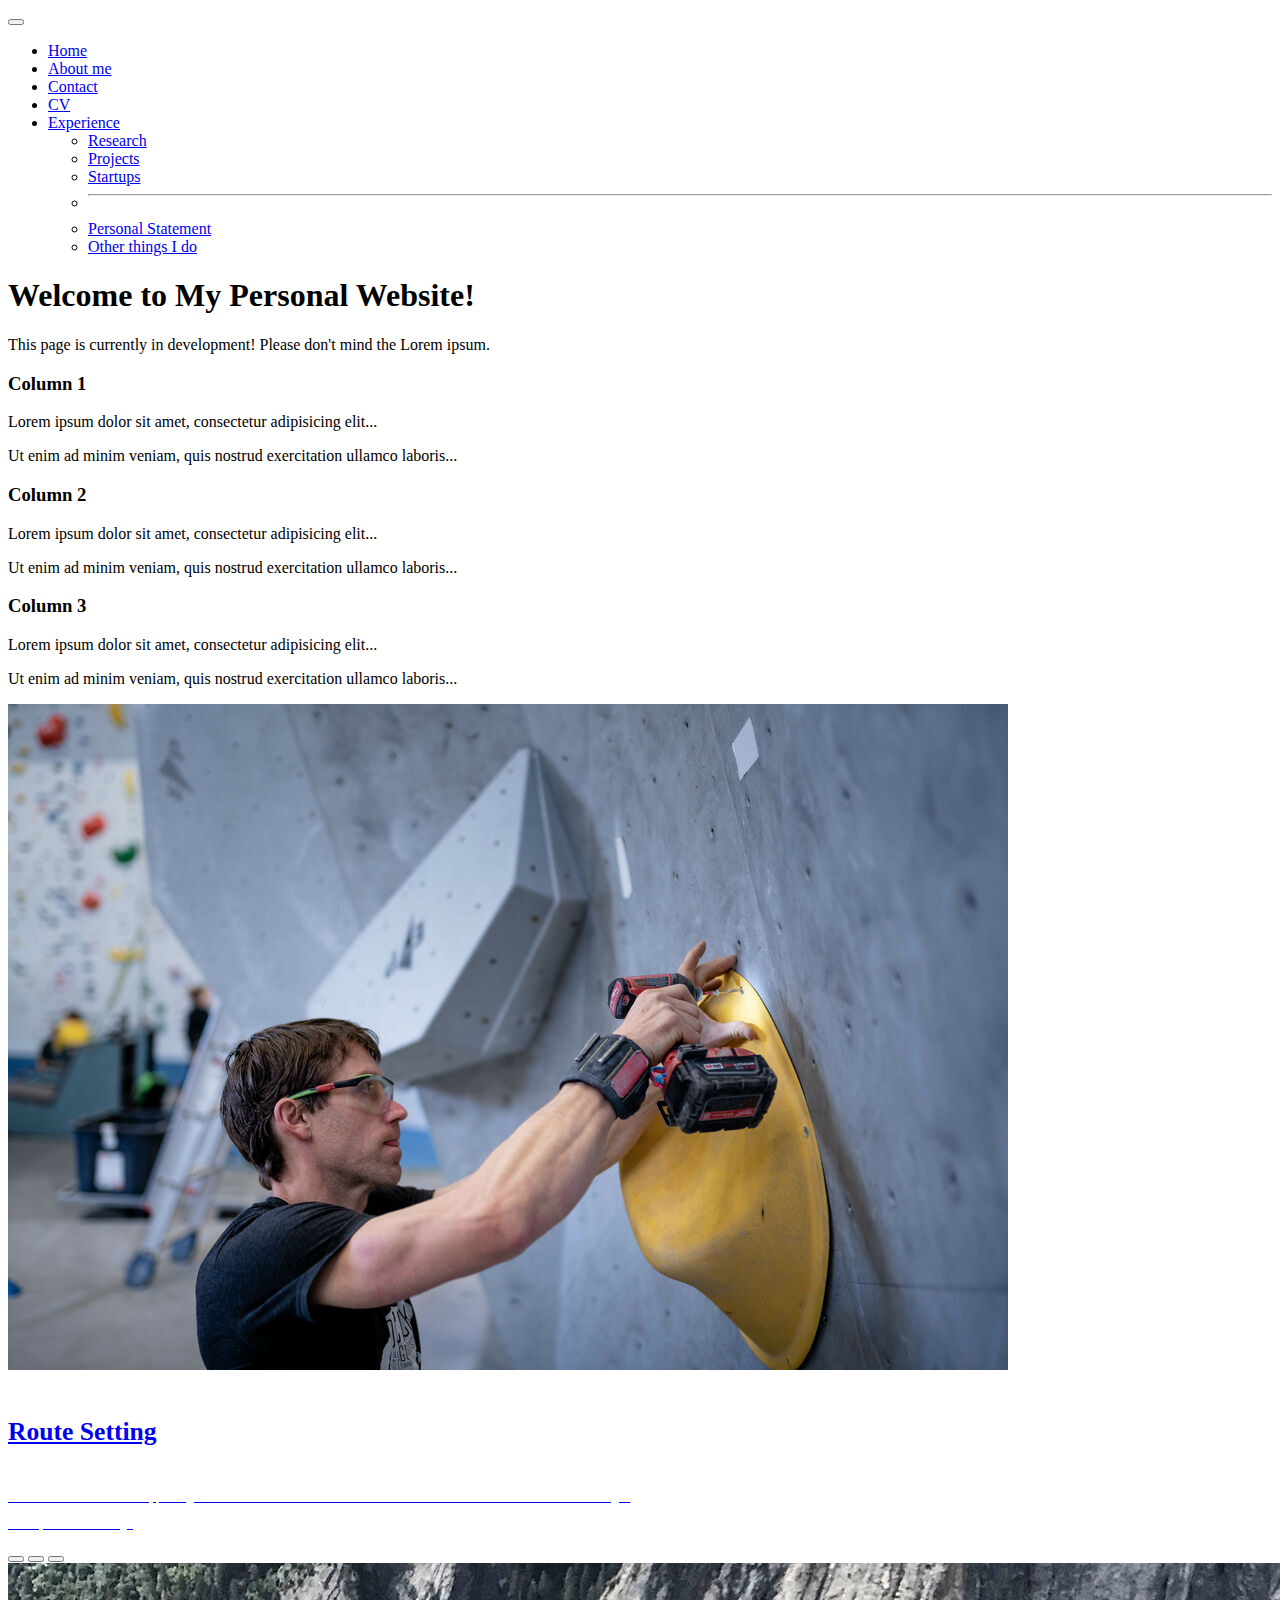
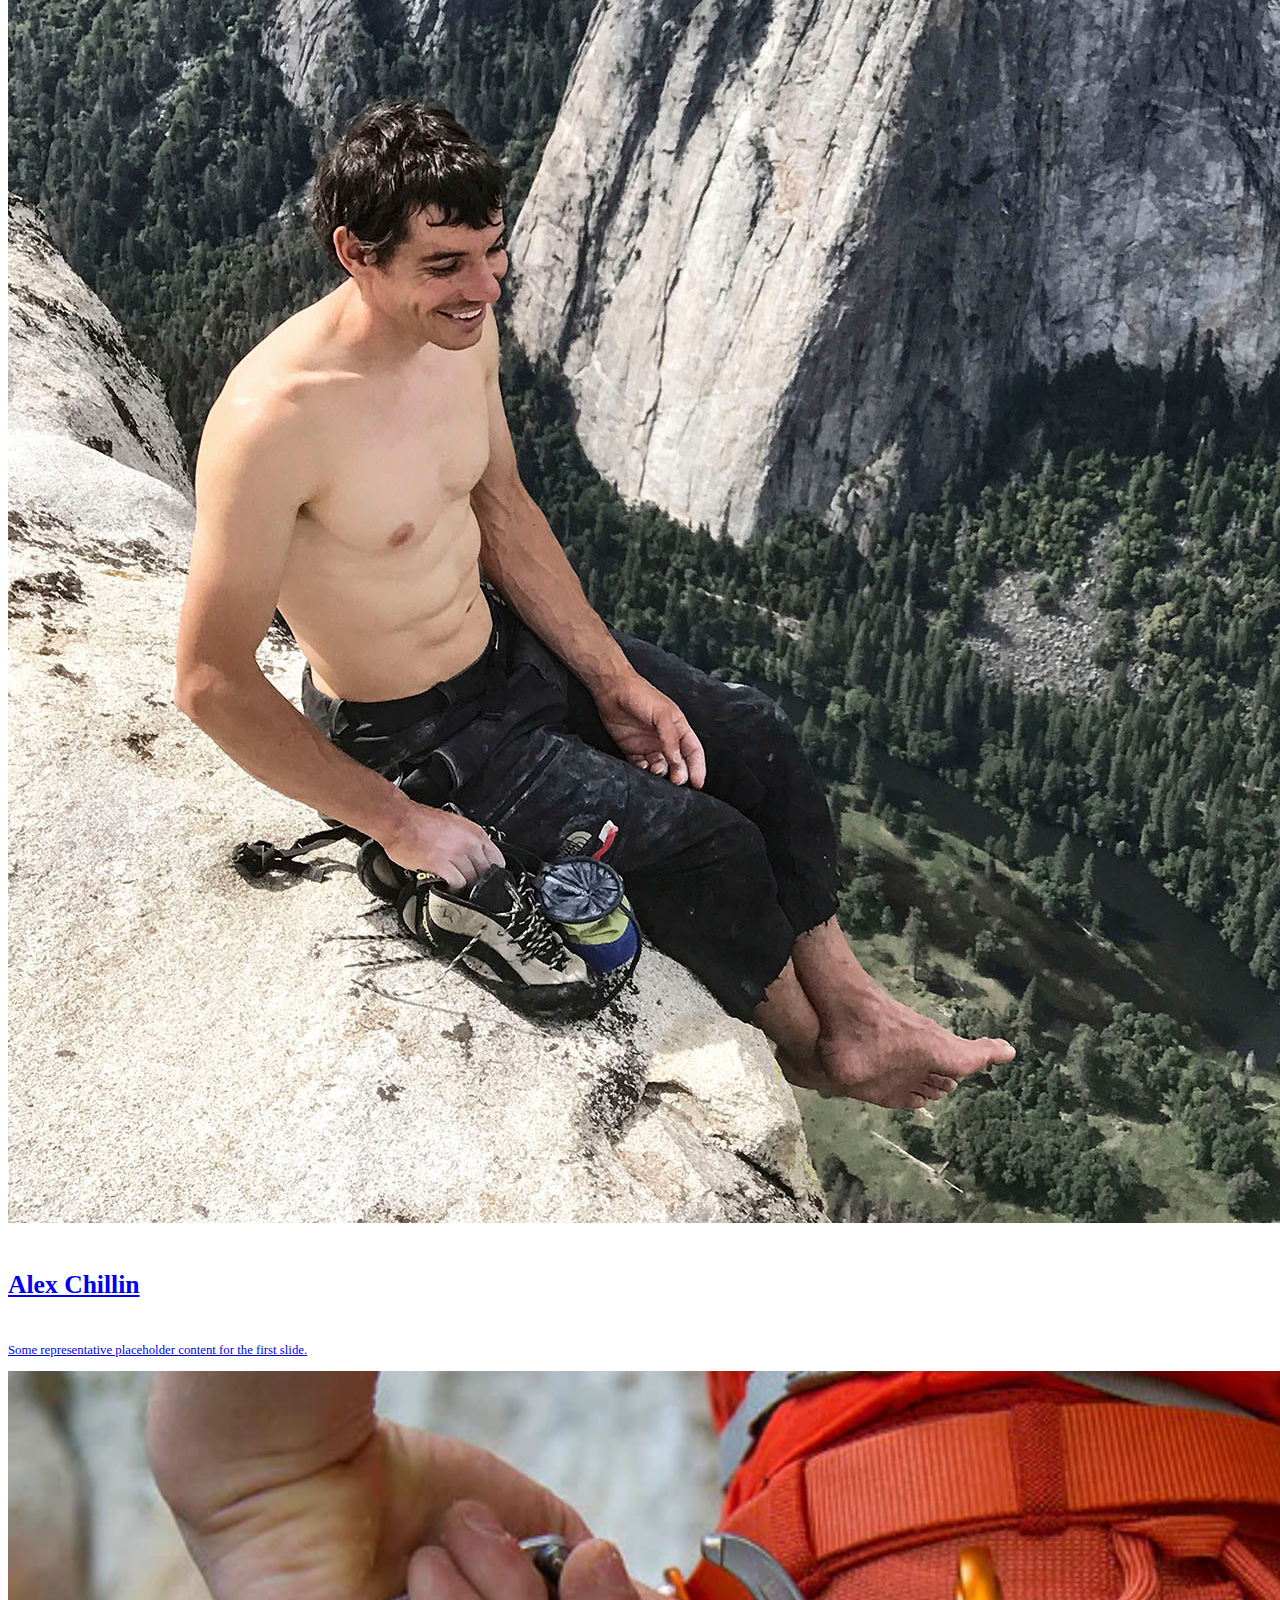
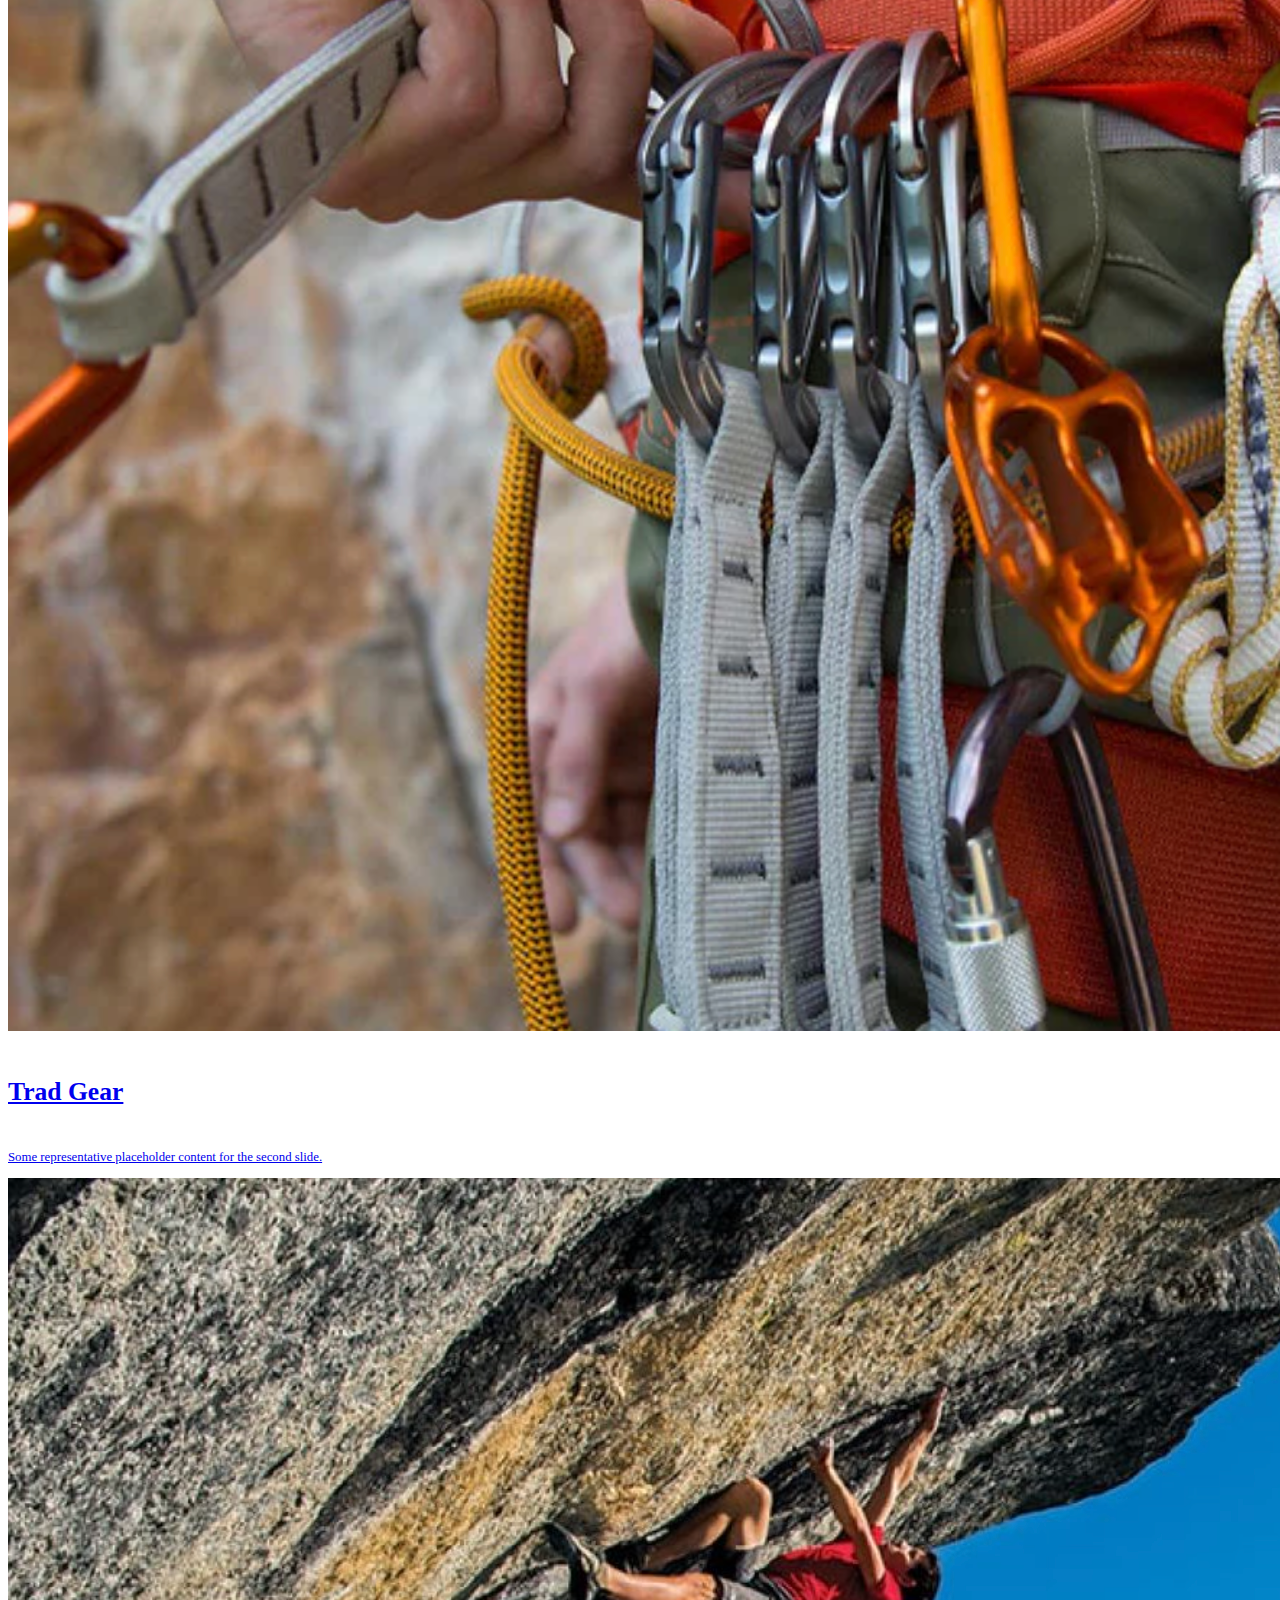
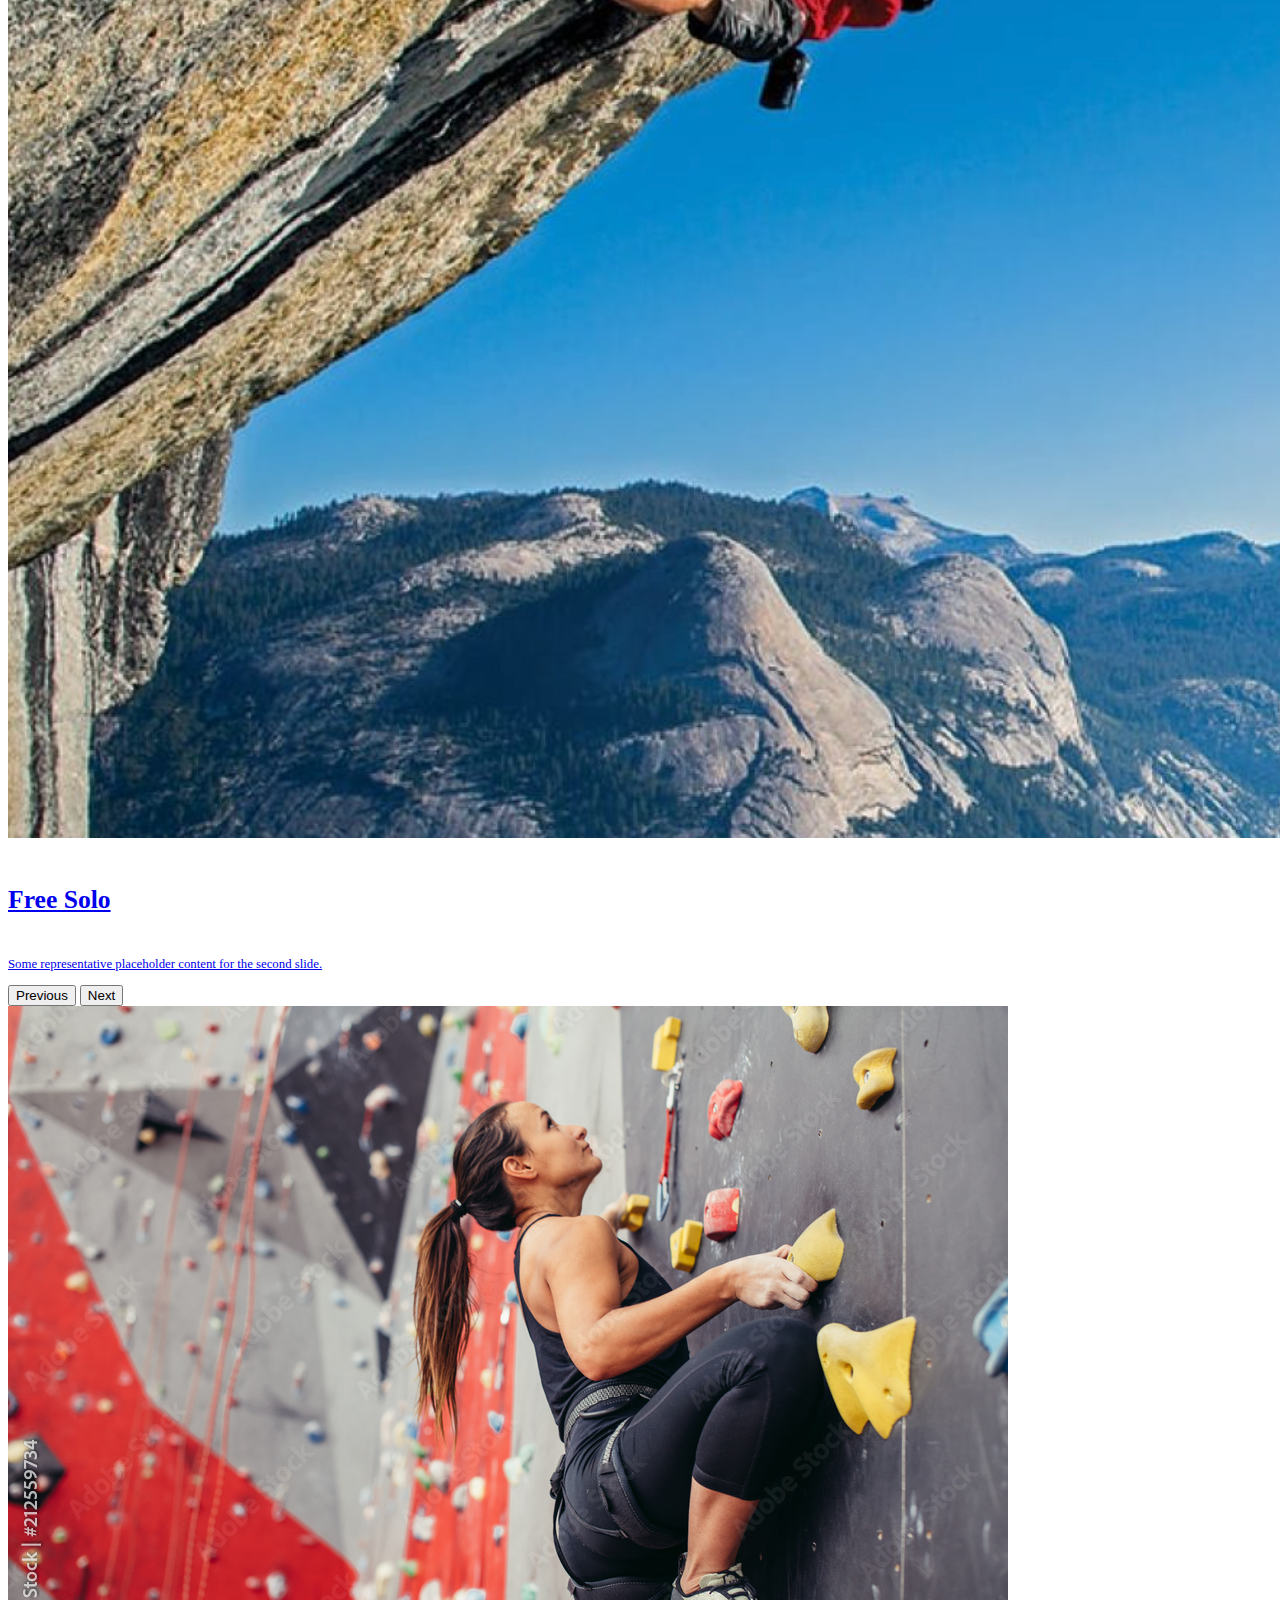
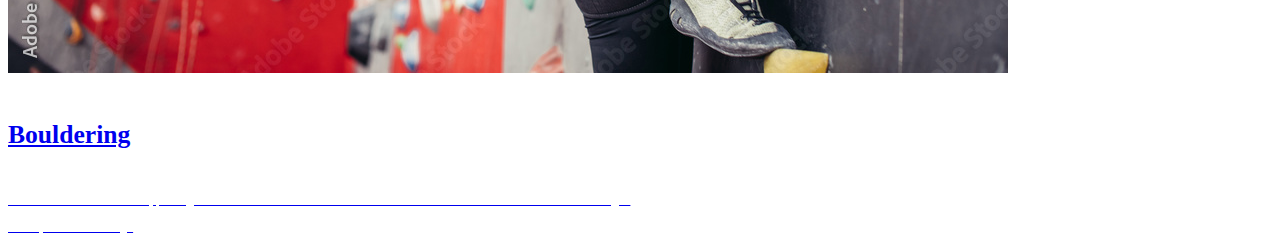
<file: index.html>
<!doctype html>

<html lang="en">
  <head>
    <meta name="viewport" content="width=device-width, initial-scale=1.0">
    <title>Joshua Ramos</title>
    <link href="https://cdn.jsdelivr.net/npm/bootstrap@5.0.2/dist/css/bootstrap.min.css" rel="stylesheet" integrity="sha384-EVSTQN3/azprG1Anm3QDgpJLIm9Nao0Yz1ztcQTwFspd3yD65VohhpuuCOmLASjC" crossorigin="anonymous">  
    <script src="https://cdn.jsdelivr.net/npm/bootstrap@5.3.3/dist/js/bootstrap.bundle.min.js" integrity="sha384-YvpcrYf0tY3lHB60NNkmXc5s9fDVZLESaAA55NDzOxhy9GkcIdslK1eN7N6jIeHz" crossorigin="anonymous"></script>
    <link rel="stylesheet" href="css/style.css">
    <link rel="stylesheet" href="https://cdn.jsdelivr.net/npm/bootstrap-icons@1.5.0/font/bootstrap-icons.css">
  </head>

  <body>
    <nav class="navbar navbar-expand-md bg-light navbar-light">
      <div class="container-fluid">
        <button class="navbar-toggler" type="button" data-bs-toggle="collapse" data-bs-target="#navbarSupportedContent" aria-controls="navbarSupportedContent" aria-expanded="false" aria-label="Toggle navigation">
          <span class="navbar-toggler-icon"></span>
        </button>
        <div class="collapse navbar-collapse ms-md-5" id="navbarSupportedContent">
          <ul class="navbar-nav navbar-brand me-auto mb-2 mb-lg-0">

            <li class="nav-item">
              <a class="nav-link" aria-current="page" href="index.html">Home</a>
            </li>
            <li class="nav-item">
              <a class="nav-link" aria-current="page" href="about.html">About me</a>
            </li>
            <li class="nav-item">
              <a class="nav-link" aria-current="page" href="contact.html">Contact</a>
            </li>
            <li class="nav-item">
              <a class="nav-link" aria-current="page" href="Joshua_Ramos_CV.pdf">CV</a>
            </li>
            <li class="nav-item dropdown">
              <a class="nav-link dropdown-toggle" href="#" role="button" data-bs-toggle="dropdown" aria-expanded="false">Experience</a>
              <ul class="dropdown-menu">
                <li><a class="dropdown-item" href="research.html">Research</a></li>
                <li><a class="dropdown-item" href="projects.html">Projects</a></li>
                <li><a class="dropdown-item" href="startups.html">Startups</a></li>
                <li><hr class="dropdown-divider"></li>
                <li><a class="dropdown-item" href="personal_statement.html">Personal Statement</a></li>
                <li><a class="dropdown-item" href="other.html">Other things I do</a></li>
              </ul>
            </li>
          </ul>
        </div>
      </div>
    </nav>
    
    <div class="container-fluid p-5 bg-primary text-white text-center">
      <h1>Welcome to My Personal Website!</h1>
      <p>This page is currently in development! Please don't mind the Lorem ipsum.</p>
    </div>

    <div class="container mt-5">
      <div class="row">
        <div class="col-sm-4">
          <h3>Column 1</h3>
          <p>Lorem ipsum dolor sit amet, consectetur adipisicing elit...</p>
          <p>Ut enim ad minim veniam, quis nostrud exercitation ullamco laboris...</p>
        </div>
        <div class="col-sm-4">
          <h3>Column 2</h3>
          <p>Lorem ipsum dolor sit amet, consectetur adipisicing elit...</p>
          <p>Ut enim ad minim veniam, quis nostrud exercitation ullamco laboris...</p>
        </div>
        <div class="col-sm-4">
          <h3>Column 3</h3>
          <p>Lorem ipsum dolor sit amet, consectetur adipisicing elit...</p>
          <p>Ut enim ad minim veniam, quis nostrud exercitation ullamco laboris...</p>
        </div>
      </div>
    </div>

    <div class="row row-cols-1 row-cols-md-3 ms-5 me-5 mb-5 g-5">
        <div class="col">
          <div class="card text-white">
            <a class="text-reset text-decoration-none" href="#">
              <img src="assets/EP-Climbin-BRG-Route-Setting-Holds.jpg" class="card-img" alt="Route setting">
              <div class="card-img-overlay shadow-lg">
                <h5 class="card-title fw-bold" style="font-size:2vw;"> Route Setting</h5>
                <p class="card-text" style="font-size:1vw;">This is a wider card with supporting text below as a natural lead-in to additional content. This content is a little bit longer.</p>
                <p class="card-text" style="font-size:1vw;">Last updated 3 mins ago</p>
              </div>
            </a>
          </div>
        </div>

      <div class="col">
        <div class="card text-white">

            <div id="carouselExampleCaptions" class="carousel slide shadow-lg" data-bs-ride="carousel">
              
              <div class="carousel-indicators">
                <button type="button" data-bs-target="#carouselExampleCaptions" data-bs-slide-to="0" class="active" aria-current="true" aria-label="Slide 1"></button>
                <button type="button" data-bs-target="#carouselExampleCaptions" data-bs-slide-to="1" aria-label="Slide 2"></button>
                <button type="button" data-bs-target="#carouselExampleCaptions" data-bs-slide-to="2" aria-label="Slide 3"></button>
              </div>
              
              <div class="carousel-inner">

                <div class="carousel-item active">
                  <a class="text-reset text-decoration-none" href="#">
                    <img src="assets/Alex-Honald-Chilling.jpg" class="d-block w-100" alt="...">
                    <div class="carousel-caption d-none d-md-block">
                      <h5 class="fw-bold" style="font-size:2vw;">Alex Chillin</h5>
                      <p style="font-size:1vw;">Some representative placeholder content for the first slide.</p>
                    </div>
                  </a>
                </div>
              
                <div class="carousel-item">
                  <a class="text-reset text-decoration-none" href="#">
                    <img src="assets/Trad-Gear.png" class="d-block w-100" alt="...">
                    <div class="carousel-caption d-none d-md-block">
                      <h5 class="fw-bold" style="font-size:2vw;">Trad Gear</h5>
                      <p style="font-size:1vw;">Some representative placeholder content for the second slide.</p>
                    </div>
                  </a>
                </div>
              
                <div class="carousel-item">
                  <a class="text-reset text-decoration-none" href="#">
                    <img src="assets/Alex-Honald-Free-Solo.png" class="d-block w-100" alt="...">
                    <div class="carousel-caption d-none d-md-block">
                      <h5 class="fw-bold" style="font-size:2vw;">Free Solo</h5>
                      <p style="font-size:1vw;">Some representative placeholder content for the second slide.</p>
                    </div>
                  </a>
                </div>

              </div>
              
              <button class="carousel-control-prev" type="button" data-bs-target="#carouselExampleCaptions" data-bs-slide="prev">
                <span class="carousel-control-prev-icon" aria-hidden="true"></span>
                <span class="visually-hidden">Previous</span>
              </button>

              <button class="carousel-control-next" type="button" data-bs-target="#carouselExampleCaptions" data-bs-slide="next">
                <span class="carousel-control-next-icon" aria-hidden="true"></span>
                <span class="visually-hidden">Next</span>
              </button>

            </div>
        </div>
      </div>

      <div class="col">
        <div class="card text-white">
          <a class="text-reset text-decoration-none" href="#">
            <img src="assets/Young-Woman-Bouldering-Indoor.jpg" class="card-img" alt="Route setting">
            <div class="card-img-overlay shadow-lg">
              <h5 class="card-title fw-bold" style="font-size:2vw;">Bouldering</h5>
              <p class="card-text" style="font-size:1vw;">This is a wider card with supporting text below as a natural lead-in to additional content. This content is a little bit longer.</p>
              <p class="card-text" style="font-size:1vw;">Last updated 3 mins ago</p>
            </div>
          </a>
        </div>
      </div>
    </div>
  </body>
</html>
</file>
<file: css/style.css>
.navbar-nav .nav-item .nav-link {
  position: relative;
  transition: all 1s;
  border-radius: 50px;
}

.navbar-nav .nav-item .nav-link:hover {
  color: #ffffff; /* Text color on hover */
  padding: 0.8vw 3vw;
  background-color: #007bff; /* Background color for the pill */
  border-radius: 50px; /* Makes it pill-shaped */
}

.card-text {
  color: #ffffff;
}

.card {
  transition: all 1s;
}

.card:hover {
  transform: scale(1.1);
  color: #ffffff;
}
</file>
